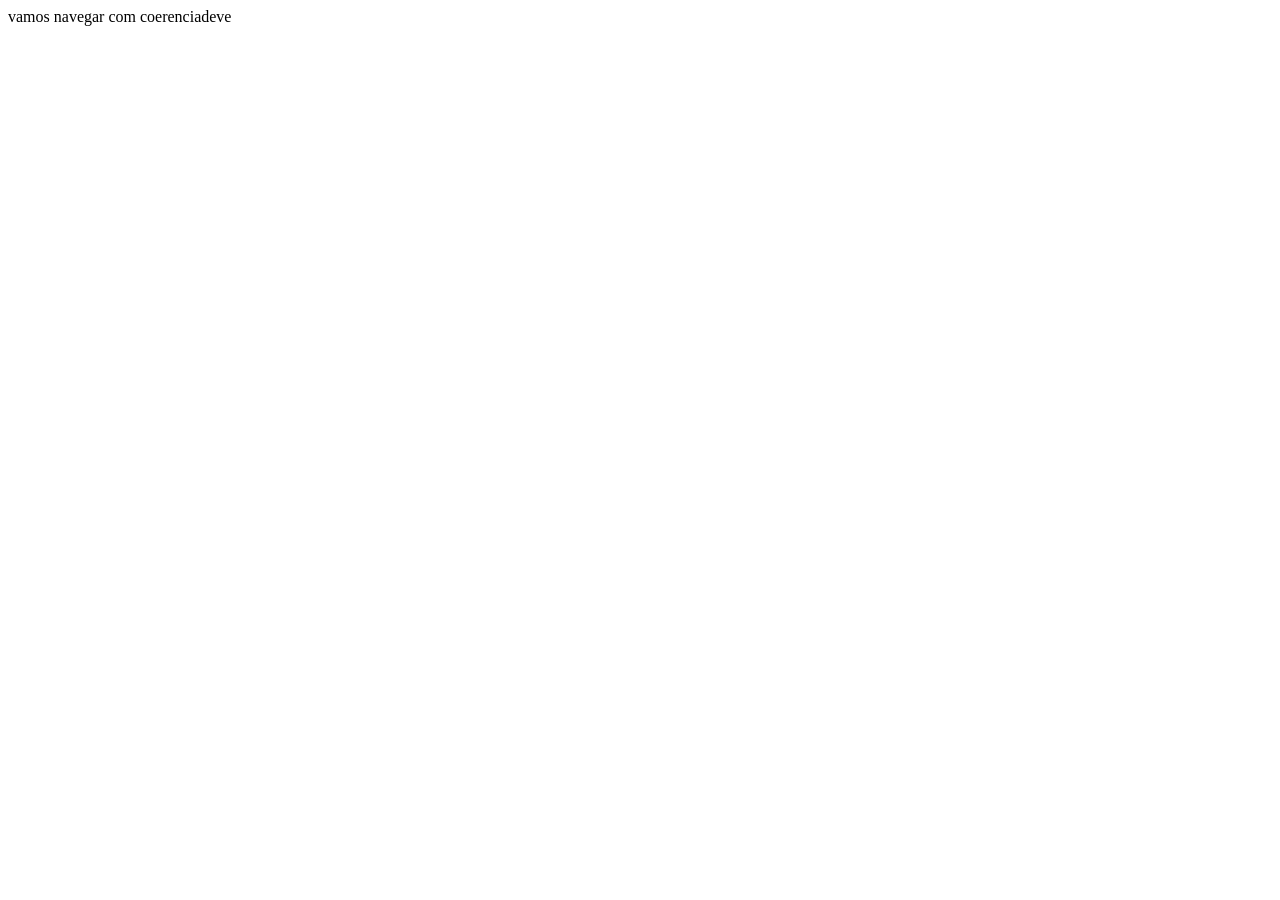
<file: index.html>
<!DOCTYPE html>
<html>
    <head>
        <title></title>
    </head>
    <body>
        <table  id="tblMestre">
            
        </table>
        vamos navegar com coerenciadeve
    </body>
</html>
</file>
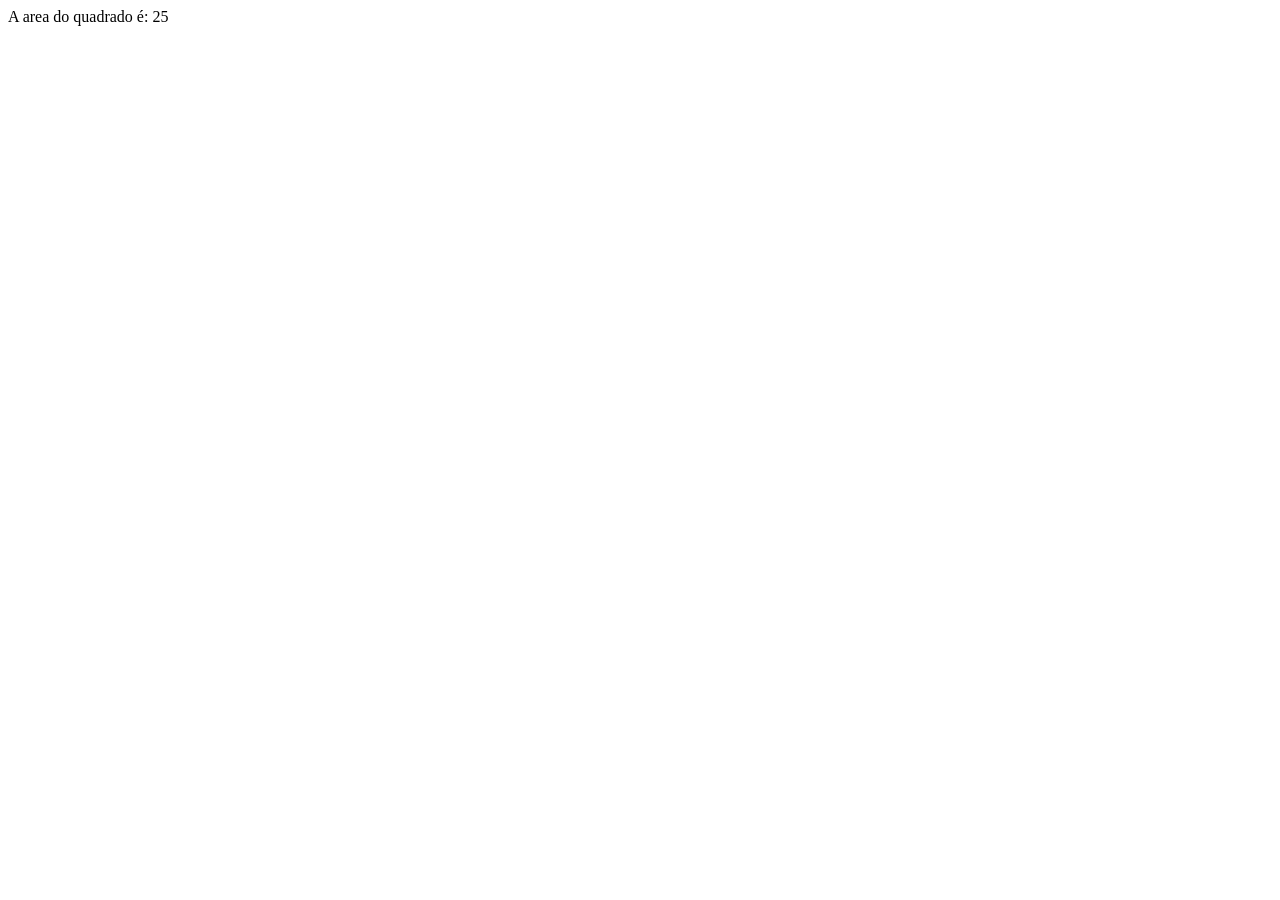
<file: exercicio1.html>
<!DOCTYPE html>
<html>
    <head>
        <title>Exercicio 1</title>
    </head>
    <body>
        <script>
            let lado=5;
            let area = lado*lado;
            document.write("A area do quadrado é: "+ area);
        </script>
    </body>
</html>
</file>
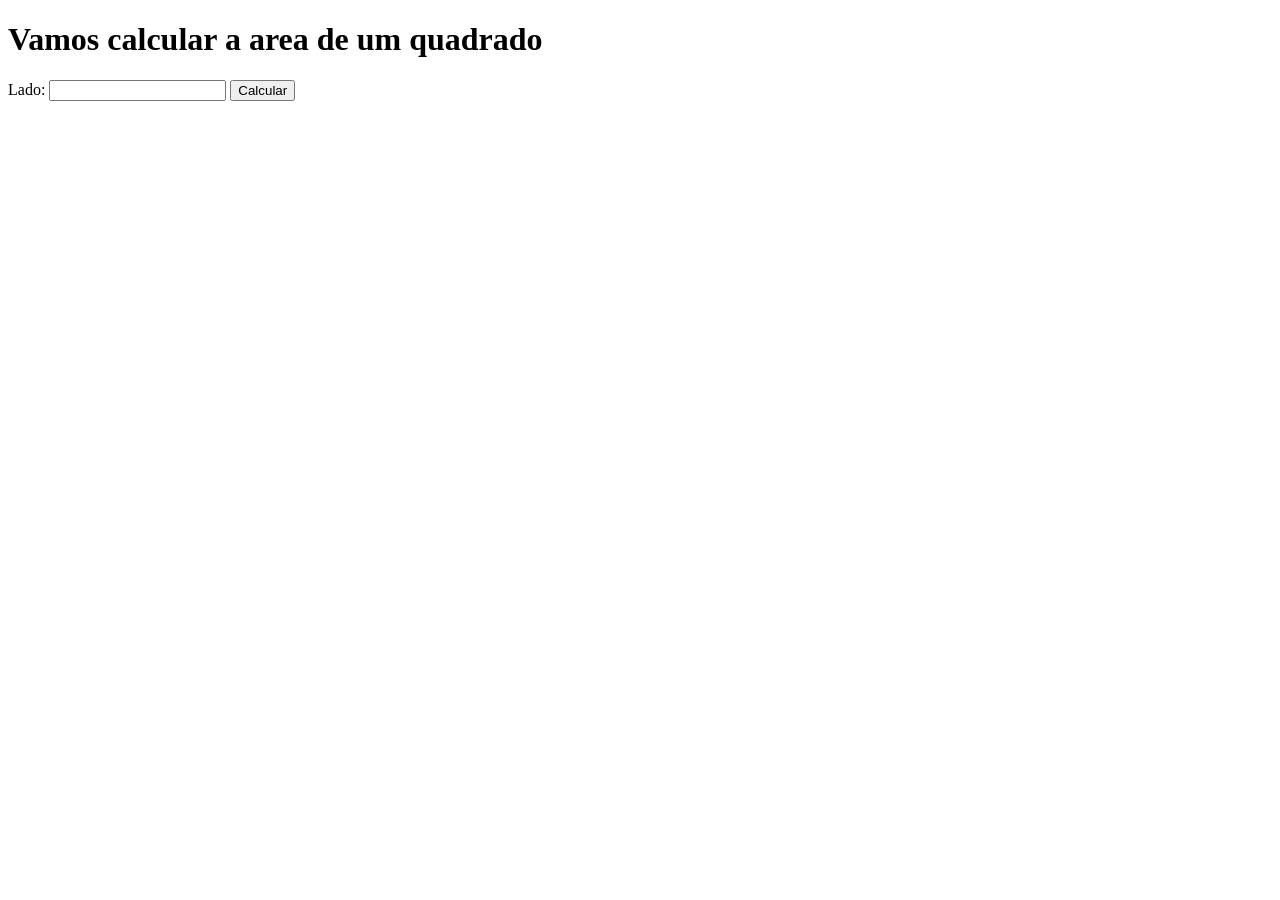
<file: exercicio1x.html>
<!DOCTYPE html>
<html>
    <head>
        <title>Exercicio 1</title>
        <link rel="stylesheet" href="padrao.css">
    </head>
    <body>
        <h1>Vamos calcular a area de um quadrado</h1>
        <label for="txtLado">Lado:</label>
        <input type="text" id="txtLado" maxlength="3"/>
        <input type="button" value="Calcular" onclick="calcula()"/>
        <br/>
        <span id="resultado" class="txtResultado"></span>
        <script>
            function calcula(){
                let lado=document.getElementById('txtLado').value;
                let area = lado*lado;
                document.getElementById('resultado').innerHTML = "O valor da area é :"+ area;
            }
        </script>
    </body>
</html>
</file>
<file: padrao.css>
.txtResultado{
    font-family: 'Courier New', Courier, monospace;
    font-size: medium;
    color: blue;
}
</file>
